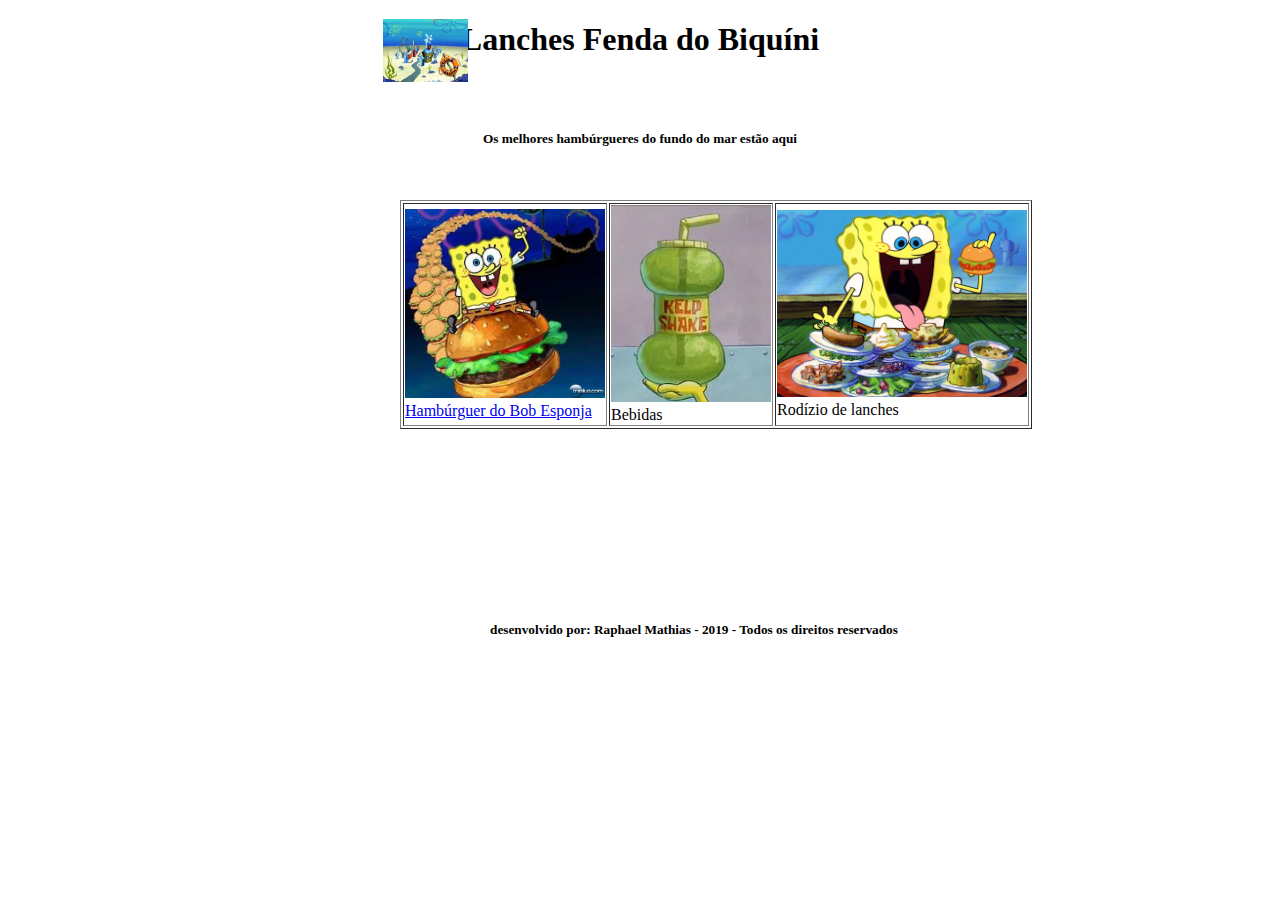
<file: index.html>
<!doctype html>
<html>
<head>
<meta charset= "utf8">
<link rel="stylesheet" href="css/estilos.css">
<title> Hamburgueria Artesanal </title>
<h1> Lanches Fenda do Biquíni</h1>
  <h5>Os melhores hambúrgueres do fundo do mar estão aqui</h5>
  <img src="img/logo.jpg" alt="logo" id="logo">
</head>
<body>

<table border="1">
	<tr>
		<td> <a href="hamburguer.html"> <img src="img/hamburguer2.jpg" alt="bob">
			<figcaption>  Hambúrguer do Bob Esponja </figcaption>

		</td>
		<td> <img src="img/refri.jpg" alt="refri" id="kelp">
			 <figcaption> Bebidas </figcaption>

		</td>
        <td>  <img src="img/hamburguer1.jpg" alt="hamburguer" id="rodizio">
        	<figcaption> Rodízio de lanches </figcaption>

		</td>
<footer >
<h5>desenvolvido por: Raphael Mathias - 2019 - Todos os direitos reservados</h5>
</footer>

</body>
</html>
</file>
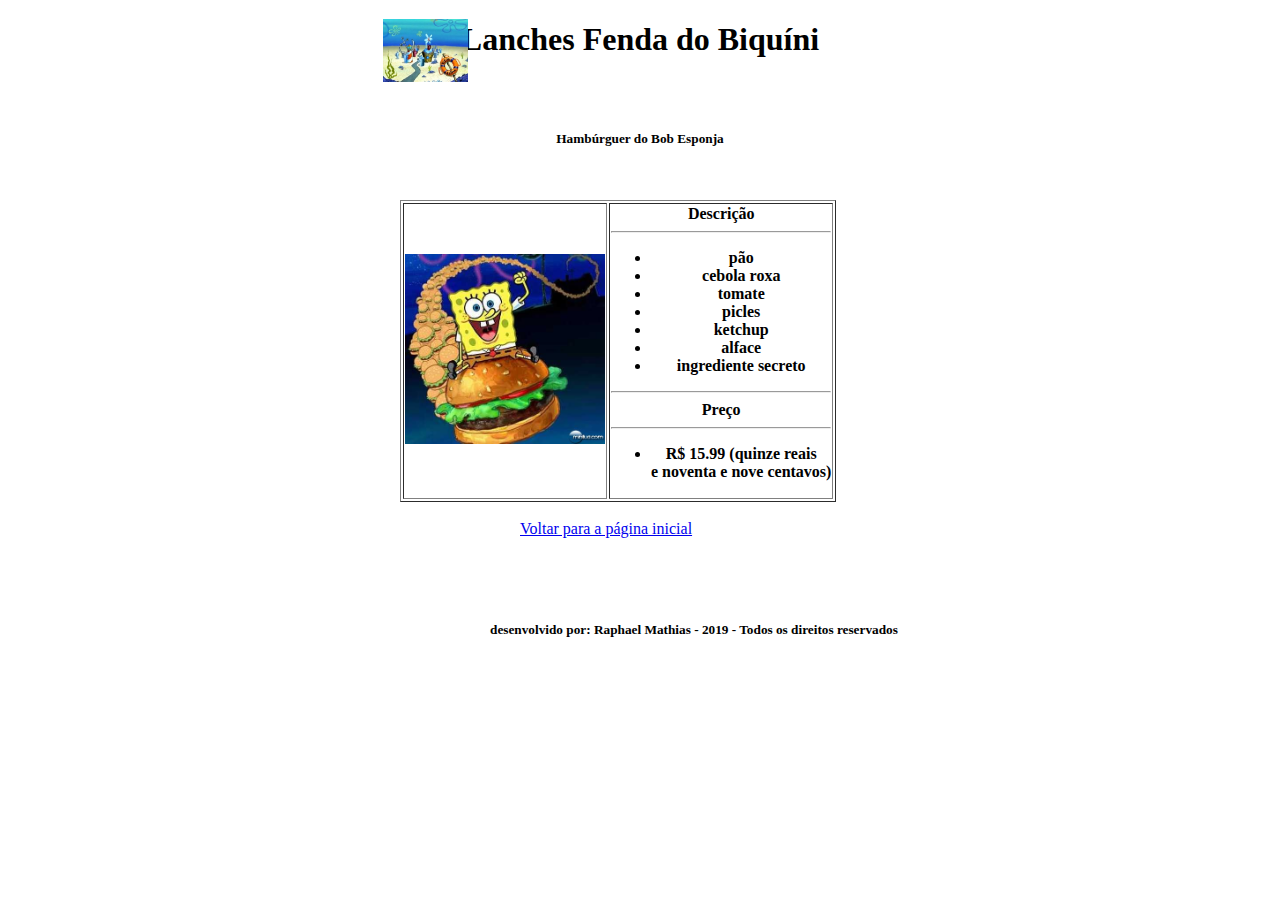
<file: hamburguer.html>
<!doctype html>
<html>
<head>
<meta charset= "utf8">
<link rel="stylesheet" href="css/estilos.css">
<title> Hamburgueria Artesanal </title>
<h1> Lanches Fenda do Biquíni</h1>
<h5> Hambúrguer do Bob Esponja</h5>
<img src="img/logo.jpg" alt="logo" id="logo">
</head>

<body>
	
        
<table border="1">
	<td>
	<img src="img/hamburguer2.jpg" alt="bob" >
 		</td>

	<th>Descrição
		<hr>
		<ul>
        <li> pão</li>
        <li>cebola roxa </li>
        <li>tomate </li>
        <li> picles</li> 
        <li>ketchup </li>  
        <li> alface</li>
        <li>ingrediente secreto </li>
		 </ul>
	<hr>
	<dr> Preço </dr>
	<hr>
		<ul> 
      
        <li>R$ 15.99 (quinze reais <br> e noventa e nove centavos)</li>
		 </ul>
	</th>

	


</table>
<br>
<br>
<br>
<br>
<br>
<br>
<br>
<br>
<br>
<br>
<br>

<a href="index.html" id="b"> Voltar para a página inicial  </a>


	<footer>
<h5>desenvolvido por: Raphael Mathias - 2019 - Todos os direitos reservados</h5>
</footer>

</body>
</html>
</file>
<file: css/estilos.css>
h1 {
	text-align:center;
}



h5 {
	position: relative;
	text-align:center;
	top: 50px;
}


table {

	

	position: absolute;
	left: 400px;
	top: 200px;
}

img {
	width: 200px;
}

footer {
	position: absolute;
	text-align: center;
	left: 490px;
    top: 550px;
}

#b {
    position: absolute;
	left: 520px;
	top: 520px;
}

#logo {

 width: 85px;
 position: relative;
 left: 375px;
 top: -100px;
}

#kelp {
	width: 160px;
}

#rodizio{
	width: 250px;
}
</file>
